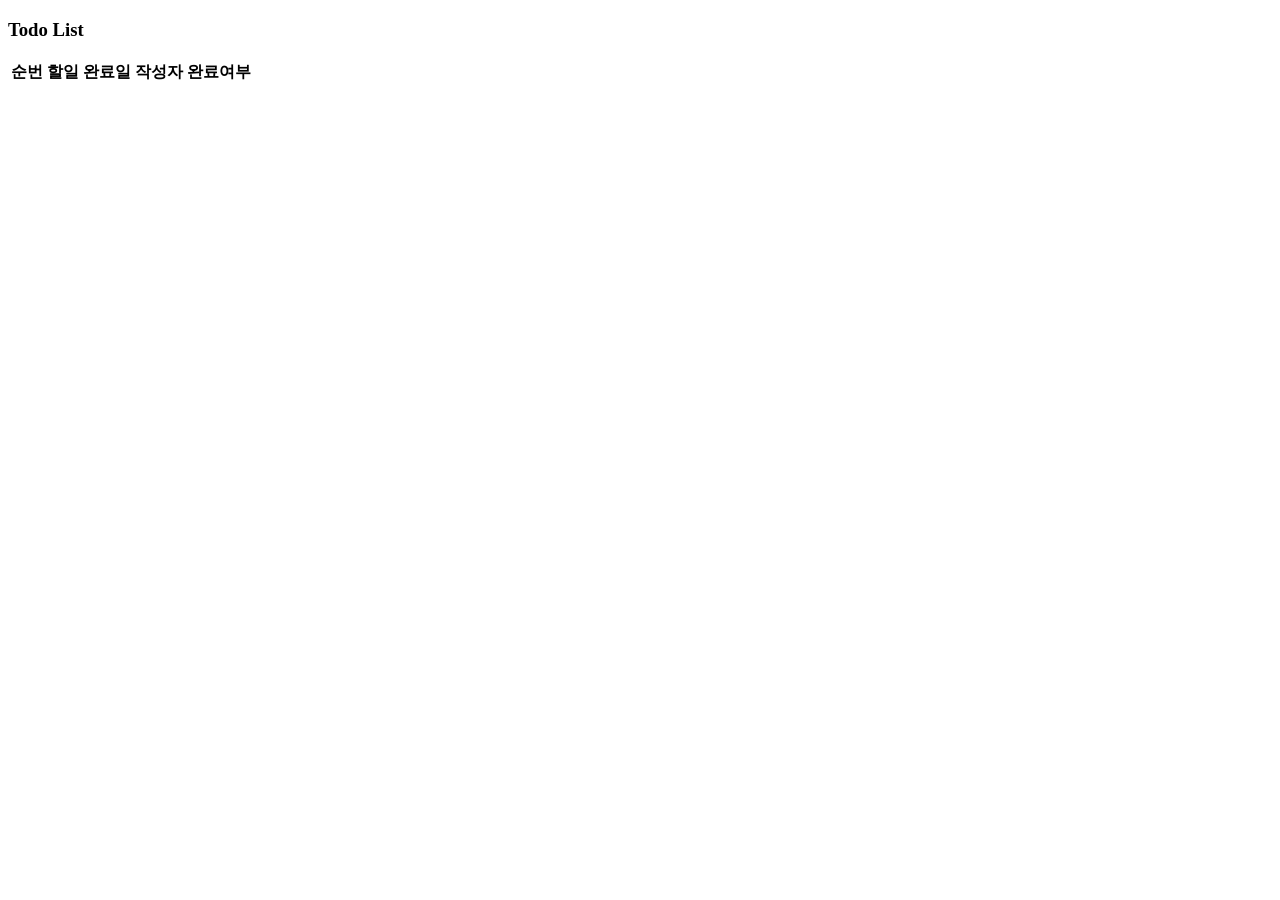
<file: spring02/src/main/resources/templates/todolist.html>
<!DOCTYPE html>
<html lang="ko" xmlns="http://www.thymeleaf.org">
    <head>
        <meta charset="utf-8">
        <meta http-equiv="X-UA-Compatible" content="IE=edge">
        <title>TODO List</title>
        <meta name="viewport" content="width=device-width, initial-scale=1">
    </head>
    <body>
        <h3>Todo List</h3>
        <table>
            <thead>
                <tr>
                    <th>순번</th>
                    <th>할일</th>
                    <th>완료일</th>
                    <th>작성자</th>
                    <th>완료여부</th>
                </tr>
            </thead>
            <tbody>
                <tr th:each="todo : ${todoList}">
                    <td th:text="${todo.tno}"></td>
                    <td th:text="${todo.title}"></td>
                    <td th:text="${todo.dueDate}"></td>
                    <td th:text="${todo.writer}"></td>
                    <td th:text="${todo.isDone}"></td>
                </tr>
            </tbody>
        </table>
    </body>
</html>
</file>
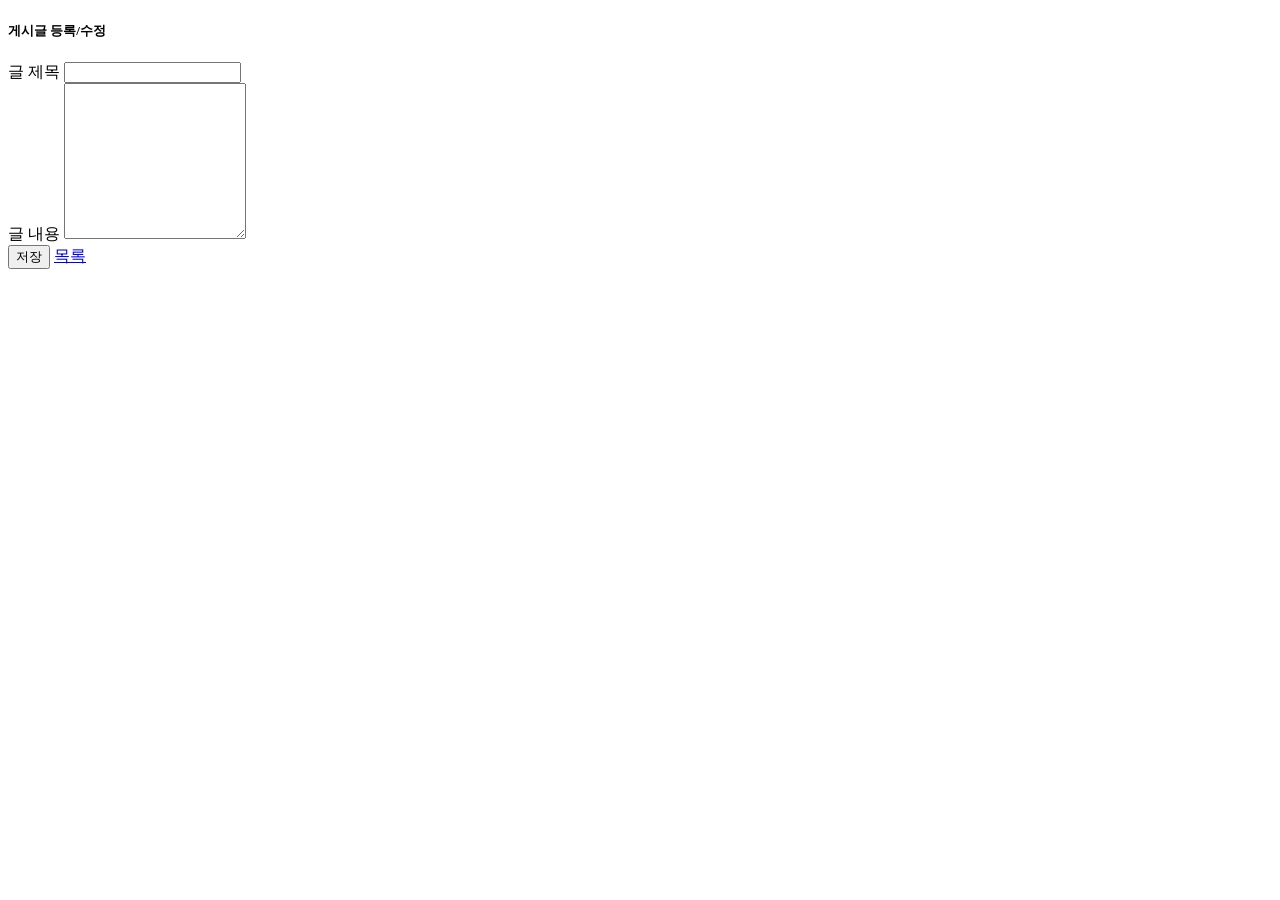
<file: spring03/backboard/src/main/resources/templates/board/create.html>
<!DOCTYPE html>
<html lang="ko" xmlns:th="http://www.thymeleaf.org" layout:decorate="~{layout}">
    <div layout:fragment="main-content" class="container my-3">
        <h5 class="border-bottom my-3 pb-2">게시글 등록/수정</h5>

        <form th:object="${boardForm}" method="post">
            <!-- <input type="hidden" th:name="${_csrf.parameterName}" th:value="${_csrf.token}"/> -->

            <div th:replace="~{errors::formErrorFragment}"></div>
            <div class="mb-3">
                <label for="title" class="form-label">글 제목</label>
                <input type="text" th:field="*{title}" class="form-control">
            </div>
            <div class="mb-3">
                <label for="content" class="form-label">글 내용</label>
                <textarea name="content" th:field="*{content}" class="form-control" rows="10"></textarea>
            </div>
            <div class="d-flex justify-content-end">
                <input type="submit" value="저장" class="btn btn-sm btn-primary">
                <a href="/board/list" class="btn btn-sm btn-secondary mx-1">목록</a>
            </div>
        </form>
    </div>

    <script layout:fragment="sub-script" type="text/javascript">
        var simplemde = new SimpleMDE({ element: document.getElementById("content") });
    </script>
</html>
</file>
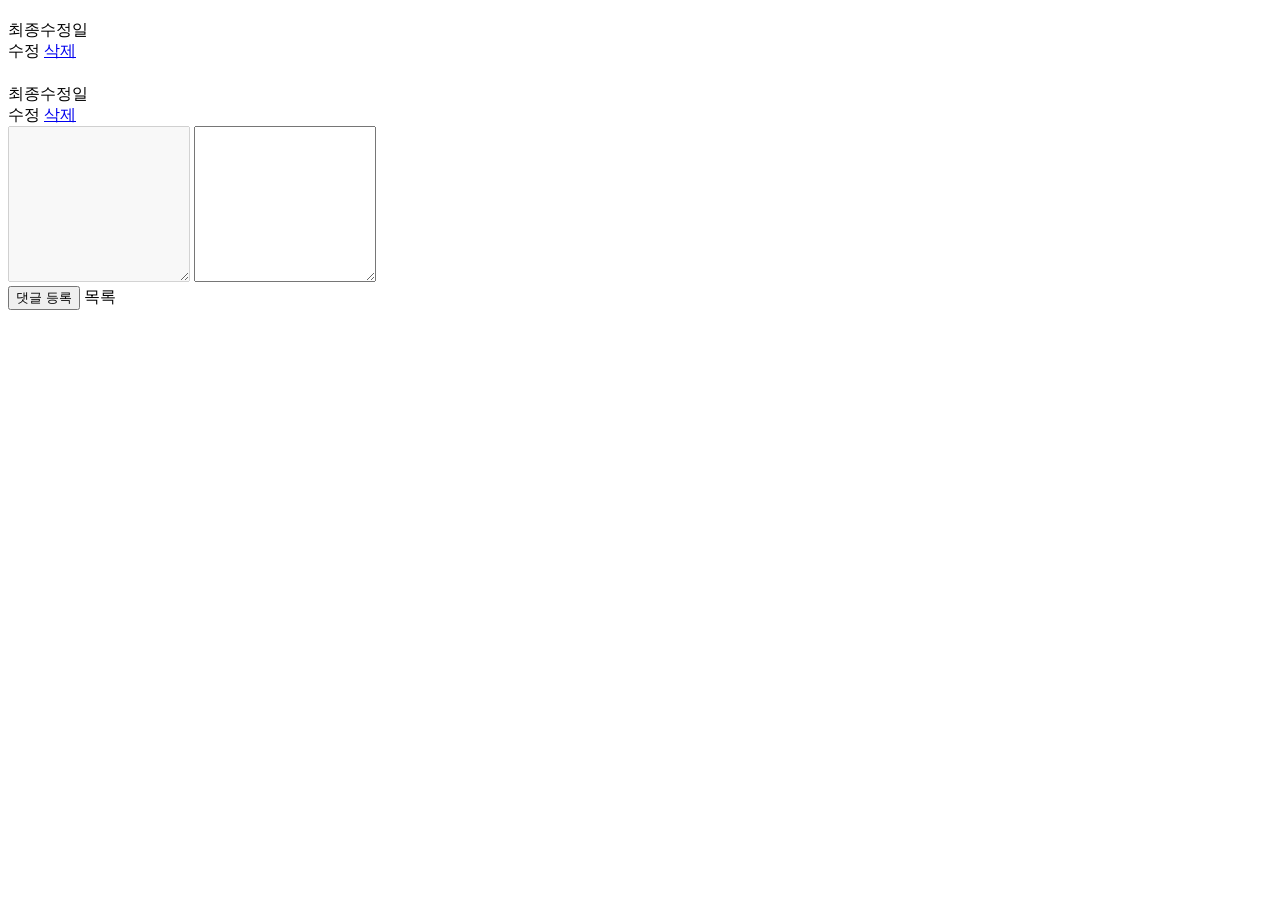
<file: spring03/backboard/src/main/resources/templates/board/detail.html>
<!DOCTYPE html>
<html lang="ko" xmlns:th="http://www.thymeleaf.org" layout:decorate="~{layout}">
    <div layout:fragment="main-content" class="container my-3">
        
        <!-- 게시글 영역 -->
        <h2 th:text="${board.title}" class="border-bottom py-2"></h2>
        <div class="card text-bg-light my-3">
            <div class="card-body">
                <div th:utext="${@CommonUtil.markdown(board.content)}" class="card-text"></div>
                <div class="d-flex justify-content-end">
                    <!-- 작성자와 작성일을 표시 -->
                    <div class="badge bg-secondary p-2">
                        <div class="mb-2">
                            <span th:if="${board.writer != null}"
                                    th:th:text="${board.writer.username}"></span>
                        </div>
                        <div th:text="${#temporals.format(board.createDate, 'yyyy-MM-dd. HH시 mm분')}"></div>
                    </div>
                    <!-- 수정일자 표시 -->
                    <div th:if="${board.modifyDate != null}" class="badge bg-primary p-2">
                        <div class="mb-2">
                            <span >최종수정일</span>
                        </div>
                        <div th:text="${#temporals.format(board.modifyDate, 'yyyy-MM-dd. HH시 mm분')}"></div>
                    </div>
                </div>
                <!-- 수정 삭제버튼 영역 -->
                <div class="my-1 d-flex justify-content-end">
                    <a th:href="@{|/board/modify/${board.bno}|}" 
                       th:if="${board.writer != null and #authentication.getPrincipal().getUsername() == board.writer.username}"
                       sec:authorize="isAuthenticated()"
                       class="btn btn-sm btn-outline-success mx-2">수정</a>
                    <a th:if="${board.writer != null and #authentication.getPrincipal().getUsername() == board.writer.username}"
                       sec:authorize="isAuthenticated()"
                       th:data-uri="@{|/board/delete/${board.bno}|}"
                       href="javascript:void(0);" class="delete btn btn-sm btn-outline-danger">삭제</a>
                </div>
            </div>
        </div>

        <!-- 댓글 리스트 영역 -->
        <h5 th:text="|${#lists.size(board.replyList)}개의 댓글이 있습니다.|" class="border-bottom py-2 my-3"></h5>
        <div th:each="reply : ${board.replyList}" class="card my-3">
            <!-- 댓글위치 -->
            <a th:id="|reply_${reply.rno}|"></a>
            <div class="card-body d-flex justify-content-between">
                <div th:utext="${@CommonUtil.markdown(reply.content)}" class="card-text"></div>
                <div class="d-flex">
                    <!-- 작성자와 작성일 표시 -->
                    <div class="badge bg-secondary p-2">
                        <div class="mb-2">
                            <span th:if="${reply.writer != null}"
                                  th:th:text="${reply.writer.username}"></span>
                        </div>
                        <div th:text="${#temporals.format(reply.createDate, 'yyyy-MM-dd. HH시 mm분')}"></div>
                    </div>
                    <!-- 수정일자 표시 -->
                    <div th:if="${reply.modifyDate != null}" class="badge bg-primary p-2">
                        <div class="mb-2">
                            <span >최종수정일</span>
                        </div>
                        <div th:text="${#temporals.format(reply.modifyDate, 'yyyy-MM-dd. HH시 mm분')}"></div>
                    </div>
                    <!-- 수정삭제 버튼 영역 -->
                    <div th:if="${reply.writer != null and #authentication.getPrincipal().getUsername() == reply.writer.username}"  
                         sec:authorize="isAuthenticated()"
                         class="my-3 d-flex justify-content-end">
                        <a th:href="@{|/reply/modify/${reply.rno}|}" class="btn btn-sm btn-outline-success mx-2">수정</a>
                        <a th:data-uri="@{|/reply/delete/${reply.rno}|}" 
                           href="javascript:void(0)" class="delete btn btn-sm btn-outline-danger">삭제</a>
                    </div>
                </div>
            </div>
        </div>
        <div>

        <!-- 답변 기능 영역 -->
        <form th:action="@{|/reply/create/${board.bno}|}" th:object="${replyForm}" method="post" class="my-2">
            <div th:replace="~{errors::formErrorFragment}"></div>
            <textarea sec:authorize="isAnonymous()" disabled th:field="*{content}" rows="10" class="form-control"></textarea>
            <textarea sec:authorize="isAuthenticated()" enabled th:field="*{content}" rows="10" class="form-control"></textarea>
            <div class="d-flex justify-content-end mt-2">
                <input type="submit" value="댓글 등록" class="btn btn-primary mx-1">
                <a th:href="${prevUrl}" class="btn btn-secondary">목록</a>
            </div>
        </form>
    </div>
    <script layout:fragment="sub-script" type="text/javascript">

        var simplemde = new SimpleMDE({ element: document.getElementById("content") });
        
        const del_elements = document.getElementsByClassName("delete");
        
        Array.from(del_elements).forEach(function(element) {
            element.addEventListener('click', function(){
                if(confirm('삭제하시겠습니까?')){
                    location.href = this.dataset.uri;
                }
            });
        });
    </script>
</html>
</file>
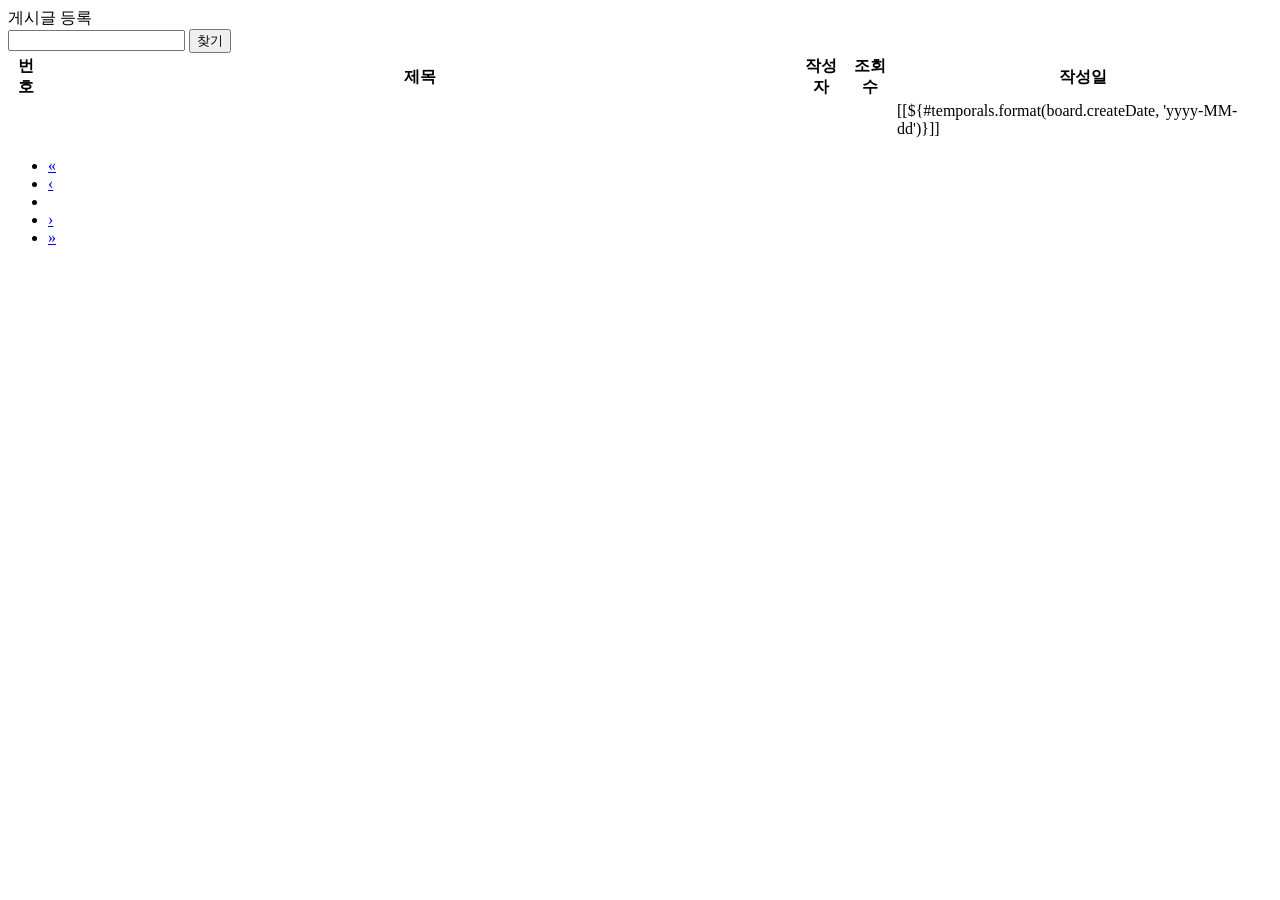
<file: spring03/backboard/src/main/resources/templates/board/list.html>
<!DOCTYPE html>
<html lang="ko" xmlns:th="http://www.thymeleaf.org" layout:decorate="~{layout}">
    <div layout:fragment="main-content" class="container my-3">
        <!-- 검색창 영역 -->
        <div class="row my-3 align-items-center">
            <div class="col-8">
                <a th:href="@{|/board/create/${category}|}" class="btn btn-sm btn-primary">게시글 등록</a>
            </div>
            <div class="col-4">
                <div class="input-group">
                    <input type="text" id="search_kw" class="form-control" th:value="${kw}">
                    <button id="btn_search" type="button" class="btn btn-sm btn-outline-secondary">찾기</button>
                </div>
            </div>
        </div>
        <!-- 게시글 리스트 -->
        <table class="table table-light table-striped">
            <thead class="table-dark">
                <tr class="text-center">
                    <th>번호</th>
                    <th style="width: 60%;">제목</th>
                    <th>작성자</th>
                    <th>조회수</th>
                    <th>작성일</th>
                </tr>
            </thead>
            <tbody>
                <tr th:each="board, loop : ${paging}" class="text-center">
                    <td th:text="${paging.getTotalElements - (paging.number * paging.size) - loop.index}" class="text-end"></td>
                    <td class="text-start">
                        <a th:href="@{|/board/detail/${board.bno}}" th:text="${board.title}"></a>
                        <span th:if="${#lists.size(board.replyList) > 0}" th:th:text="${#lists.size(board.replyList)}"
                              class="badge text-bg-success"></span>
                        <!-- NEW 뱃지 -->
                        <!-- <span th:if="${#temporals.format(board.createDate, 'yyyyMMdd').equals(#temporals.format(#dates.createNow(), 'yyyyMMdd'))}"
                              class="badge badge-sm">new!</span> -->
                    </td>
                    <!-- 작성자 추가 -->
                    <td>
                        <span th:if="${board.writer != null}" th:text="${board.writer.username}"></span>
                    </td>
                    <!-- 조회수 추가 24. 06. 06 -->
                    <td><span th:text="${board.hit}"></span></td>
                    <!-- <td>[[${#temporals.format(board.createDate, 'yyyy-MM-dd. HH시 mm분')}]]</td> -->
                    <td>[[${#temporals.format(board.createDate, 'yyyy-MM-dd')}]]</td>
                </tr>
            </tbody>
        </table>

        <!-- 페이징 시작 -->
        <div th:if="${!paging.isEmpty()}">
            <ul class="pagination justify-content-center">
                <!-- 처음 -->
                <li th:classappend="${!paging.hasPrevious} ? disabled" class="page-item">
                    <!-- <a th:href="@{|?page=0|}" class="page-link">«</a> -->
                    <a th:data-page="${0}" href="javascript:void(0)" class="page-link">«</a>
                </li>
                <!-- 이전 -->
                <li th:classappend="${!paging.hasPrevious} ? disabled" class="page-item">
                    <!-- <a th:href="@{|?page=${paging.number-1}|}" class="page-link">‹</a> -->
                    <a th:data-page="${paging.number-1}" href="javascript:void(0)" class="page-link">‹</a>
                </li>
                <!-- 페이지 번호 -->
                <li th:each="page : ${#numbers.sequence(0,paging.totalPages-1)}"
                    th:if="${page >= paging.number-2 and page <= paging.number+2}"
                    th:classappend="${page == paging.number} ? 'active'" class="page-item">
                    <!-- <a th:href="@{|?page=${page}|}" th:text="${page+1}" class="page-link"></a> -->
                    <a th:data-page="${page}" th:text="${page+1}" href="javascript:void(0)" class="page-link"></a>
                </li>
                <!-- 다음 -->
                <li th:classappend="${!paging.hasNext} ? disabled" class="page-item">
                    <!-- <a th:href="@{|?page=${paging.number+1}|}" class="page-link">›</a> -->
                    <a th:data-page="${paging.number+1}" href="javascript:void(0)" class="page-link">›</a>
                </li>
                <!-- 끝 -->
                <li th:classappend="${!paging.hasNext} ? disabled" class="page-item">
                    <!-- <a th:href="@{|?page=${paging.totalPages-1}|}" class="page-link">»</a> -->
                    <a th:data-page="${paging.totalPages-1}" href="javascript:void(0)" class="page-link">»</a>
                </li>
            </ul>
        </div>
        <!-- 검색부분 영역 / 이 두 값이 GET URL ?kw=kw&page=1 계속 가지고 감-->
        <form th:action="@{|/board/list/${category}|}" method="get" id="searchForm">
            <input type="hidden" id="kw" name="kw" th:value="${kw}">
            <input type="hidden" id="page" name="page" th:value="${paging.number}">
        </form>
    </div>
    <script layout:fragment="sub-script" type="text/javascript">
        const page_elements = document.getElementsByClassName("page-link");
        Array.from(page_elements).forEach(function(element){
            element.addEventListener('click', function(){
                document.getElementById('page').value = this.dataset.page; 
                document.getElementById('searchForm').submit();
            });
        });

        const btn_search = document.getElementById("btn_search");
        btn_search.addEventListener('click', function() {
            document.getElementById('kw').value = document.getElementById('search_kw').value;
            document.getElementById('page').value = 0; // 검색할 경우 0페이지부터
            document.getElementById('searchForm').submit(); // submit
        });

        // 검색창을 검색하고 엔터치면 검색 버튼 클릭
        var search_kw = document.getElementById('search_kw');
        search_kw.addEventListener('keypress', function(event){
            if(event.key == 'Enter'){
                event.preventDefault(); // HTML은 부모자식관계로 구성되므로 자식에서는 이 이벤트가 발생하지 않도록 막음
                document.getElementById('btn_search').click();
            }
        });
    </script>
</html>
</file>
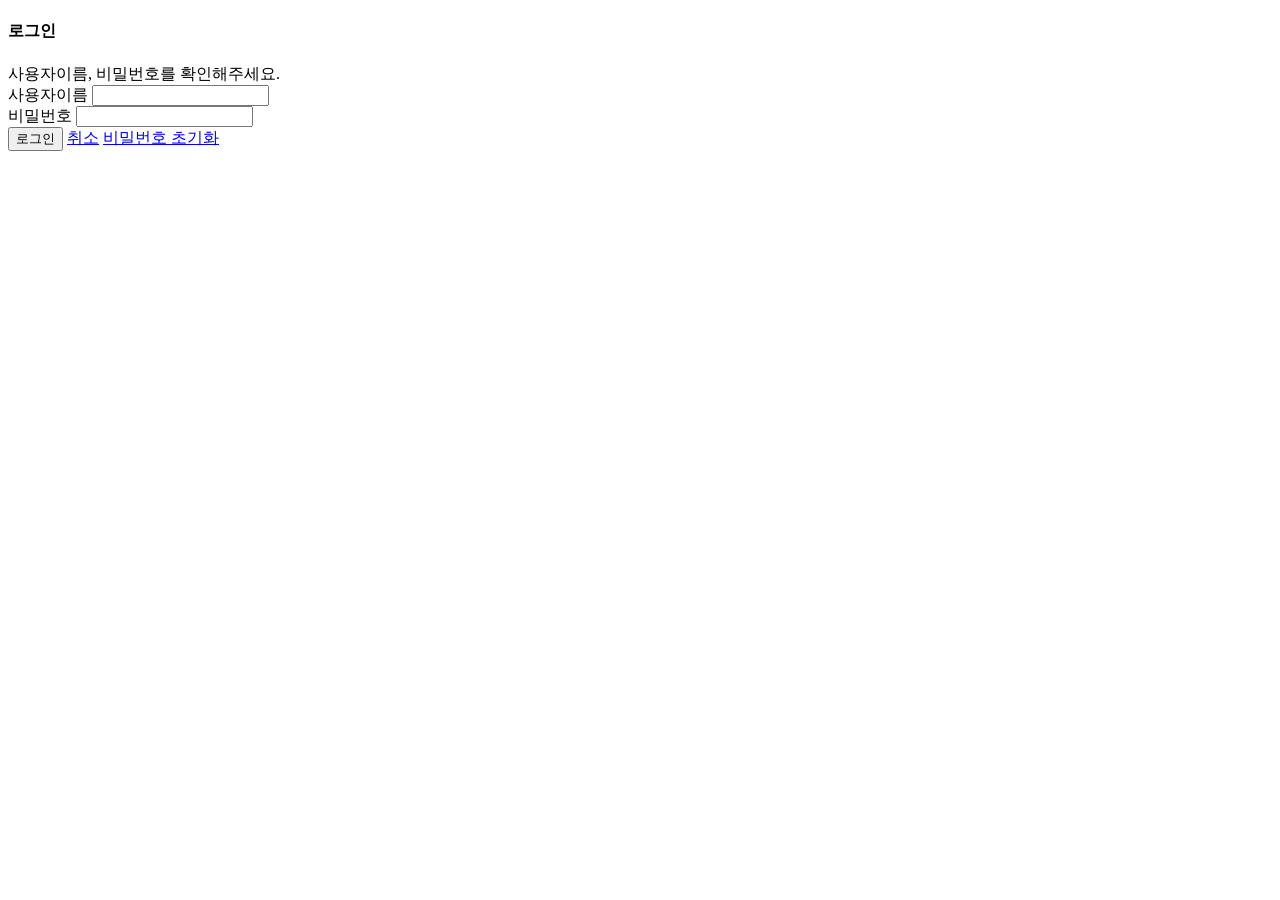
<file: spring03/backboard/src/main/resources/templates/member/login.html>
<!DOCTYPE html>
<html lang="ko" xmlns:th="http://www.thymeleaf.org" layout:decorate="~{layout}">
    <div layout:fragment="main-content" class="card container my-3 form-register">
        <div class="my-3 border-bottom">
            <h4>로그인</h4>
        </div>

        <form th:action="@{/member/login}" method="post">
            <div th:if="${param.error}">
                <div class="alert alert-danger">
                    사용자이름, 비밀번호를 확인해주세요.
                </div>
            </div>
            <div class="mb-3">
                <label for="username" class="form-label">사용자이름</label>
                <input type="text" name="username" id="username" class="form-control">
            </div>
            <div class="mb-3">
                <label for="password" class="form-label">비밀번호</label>
                <input type="password" name="password" id="password" class="form-control">
            </div>

            <div class="d-flex justify-content-center">
                <button type="submit" class="btn btn-sm btn-primary">로그인</button>
                <a href="/" class="btn btn-sm btn-secondary ms-1 me-4">취소</a>
                <a href="/member/reset" class="btn btn-sm btn-info">비밀번호 초기화</a>
            </div>
        </form>
    </div>
</html>
</file>
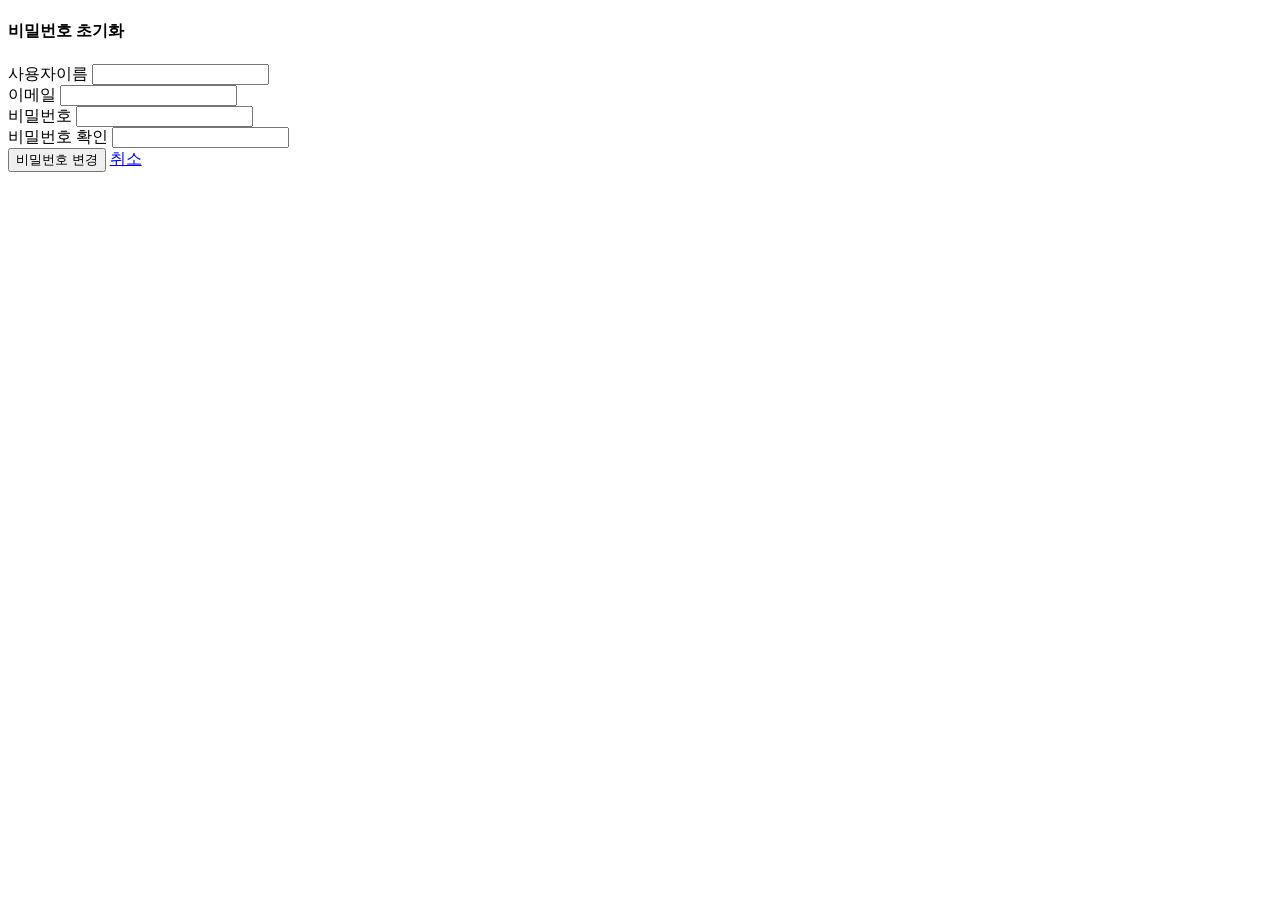
<file: spring03/backboard/src/main/resources/templates/member/newpassword.html>
<!DOCTYPE html>
<html lang="ko" xmlns:th="http://www.thymeleaf.org" layout:decorate="~{layout}">
    <div layout:fragment="main-content" class="card container my-3 form-register">
        <div class="my-3 border-bottom">
            <h4>비밀번호 초기화</h4>

        </div>

        <form th:action="@{/member/reset-password}" th:object="${memberForm}" method="post">
            <!-- /template/errors.html include -->
            <div th:replace="~{errors :: formErrorFragment}"></div>
            <div class="mb-3">
                <label for="username" class="form-label">사용자이름</label>
                <input type="text" th:field="*{username}" class="form-control bg-light" readonly>
            </div>
            <div class="mb-3">
                <label for="email" class="form-label">이메일</label>
                <input type="email" th:field="*{email}" class="form-control bg-light" readonly>
            </div>
            <div class="mb-3">
                <label for="password1" class="form-label">비밀번호</label>
                <input type="password" th:field="*{password1}" class="form-control">
            </div>
            <div class="mb-3">
                <label for="password2" class="form-label">비밀번호 확인</label>
                <input type="password" th:field="*{password2}" class="form-control">
            </div>

            <div class="d-flex justify-content-center">
                <button type="submit" class="btn btn-sm btn-primary mx-2">비밀번호 변경</button>
                <a href="/" class="btn btn-sm btn-secondary">취소</a>
            </div>
        </form>
    </div>
</html>
</file>
